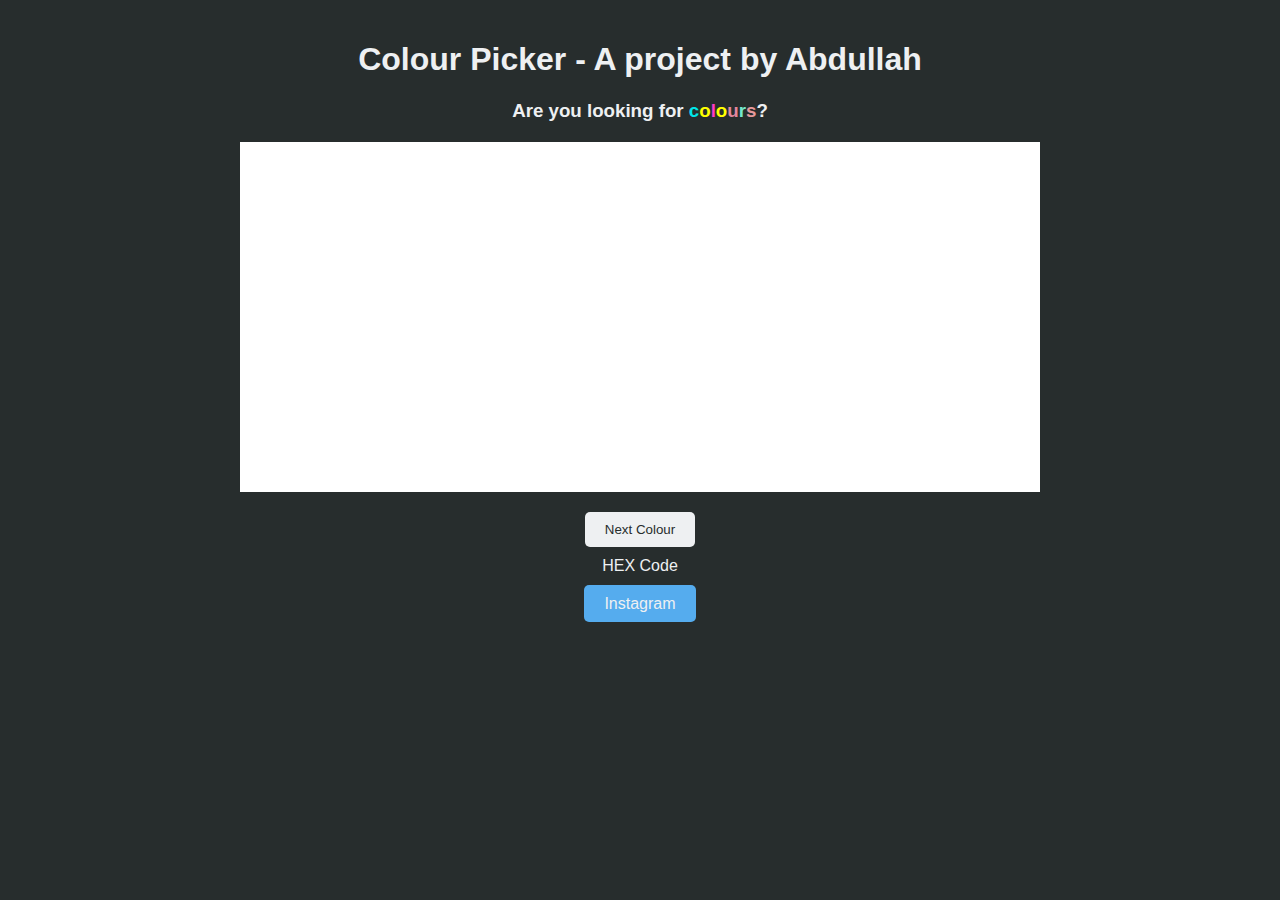
<file: index.html>
<!DOCTYPE html>
<html lang="en">
<head>
    <meta charset="UTF-8">
    <meta name="viewport" content="width=device-width, initial-scale=1.0">
    <title>Colour Picker by Abdullah</title>
    <link rel="stylesheet" href="style.css">
</head>
<body>
    <div class="container">
        <h1>Colour Picker - A project by Abdullah</h1>
        <h3>Are you looking for <span class="c">c</span><span class="o">o</span><span class="l">l</span><span class="o">o</span><span class="u">u</span><span class="r">r</span><span class="s">s</span>?</h3>
        <div class="rectangle-box"></div>
        <button class="button">Next Colour</button>
        <div class="color-code">HEX Code</div>
        <div class="social-links">
            <a href="https://www.instagram.com/abdullahrafeeq_/?igsh=MXZibjVkamN6aGVxbA%3D%3D">Instagram</a>
        </div>
    </div>
</body>
<script src="script.js"></script>
</html>
</file>
<file: style.css>
body {
    background-color: #272D2D;
    color: #EEF0F2;
    font-family: 'Ubuntu', sans-serif;
    margin: 0;
    padding: 0;
}

.container {
    max-width: 800px;
    margin: 0 auto;
    padding: 20px;
    text-align: center;
}

.rectangle-box {
    width: 100%;
    height: 350px;
    background-color: #ffffff;
    margin-top: 20px;
}

.button {
    display: inline-block;
    padding: 10px 20px;
    background-color: #EEF0F2;
    color: #272D2D;
    text-decoration: none;
    border: none;
    border-radius: 5px;
    cursor: pointer;
    margin-top: 20px;
}

.color-code {
    text-align: center;
    margin-top: 10px;
}

.color-box {
    display: inline-block;
    width: 100px;
    height: 50px;
    background-color: #ffffff;
    margin-top: 10px;
    text-align: center;
    line-height: 50px;
}

.social-links {
    text-align: center;
    margin-top: 20px;
}

.social-links a {
    color: #EEF0F2;
    text-decoration: none;
    margin: 0 10px;
    padding: 10px 20px;
    background-color: #55acee;
    border-radius: 5px;
    transition: background-color 0.3s ease;
}

.social-links a:hover {
    background-color: #2795D9;
}


.c { color: #00E5E8; }
.o { color: yellow; }
.l { color: #FF3CC7; }
.u { color: #E3879E; }
.r { color: #76E7CD; }
.s { color: #E5989B; }
</file>
